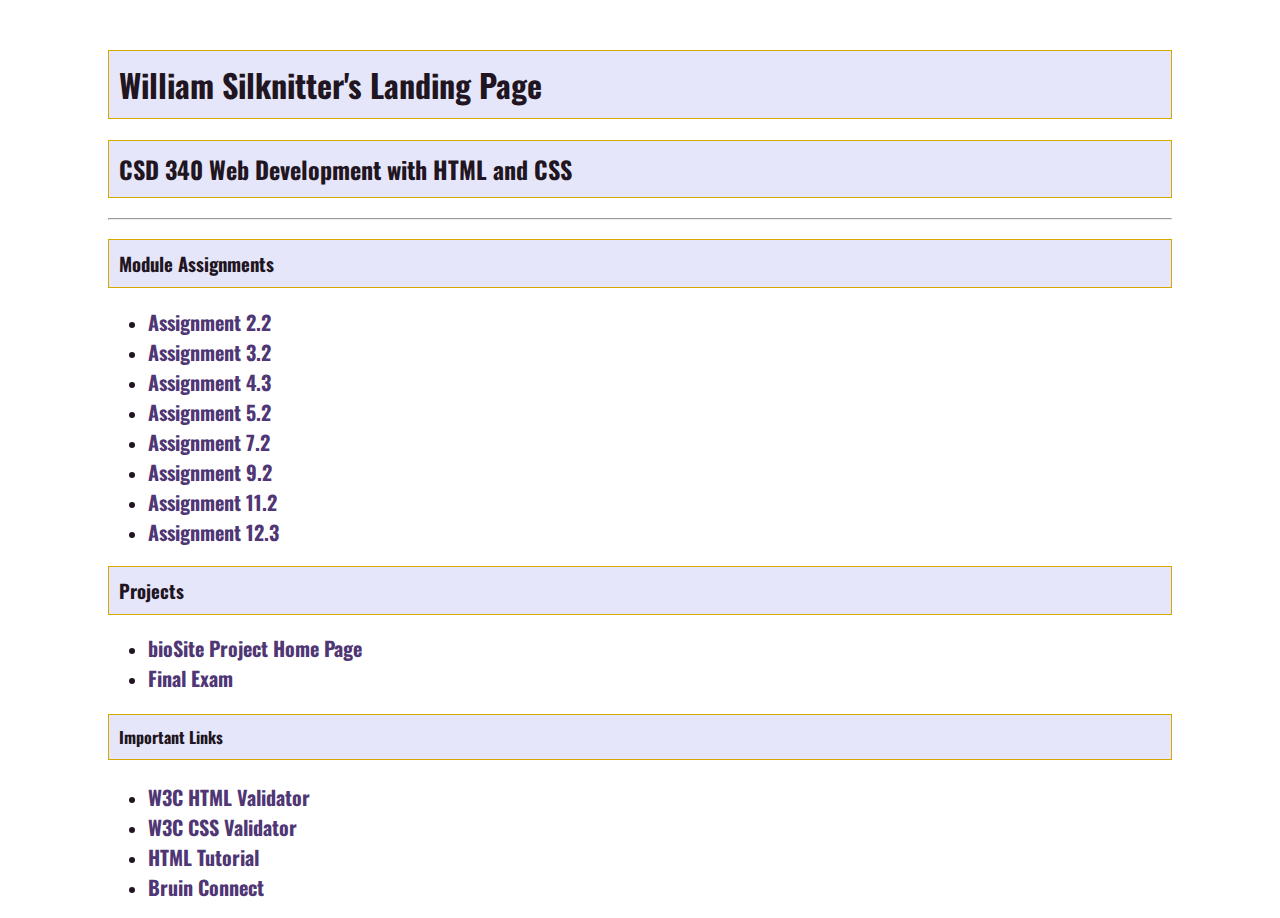
<file: index.html>
<!DOCTYPE html>
<html lang="en">
<head>
    <title>William Silknitter’s CSD 340 Landing Page</title>
    <link href="site.css" type="text/css" rel="stylesheet" />
    <link href="https://fonts.googleapis.com/css2?family=Oswald:wght@300;400;500;700&display=swap" rel="stylesheet">
</head>
<body>
    <div id="container">
        <h1>William Silknitter's Landing Page</h1>
        <h2>CSD 340 Web Development with HTML and CSS</h2>
        <hr>
        <h3>Module Assignments</h3>
        <ul>
            <li><a href="module-2/silknitter_ex1.html">Assignment 2.2</a></li>
            <li><a href="module-3/silknitter_ex2.html">Assignment 3.2</a></li>
            <li><a href="module-4/silknitter_EX3.html">Assignment 4.3</a></li>
            <li><a href="module-5/silknitter_EX4.html">Assignment 5.2</a></li>
            <li><a href="module-7/silknitter_EX5.html">Assignment 7.2</a></li>
            <li><a href="module-9/silknitter_EX6.html">Assignment 9.2</a></li>
            <li><a href="module-11/silknitter_EX7.html">Assignment 11.2</a></li>
            <li><a href="module-12/silknitter_landingPage.html">Assignment 12.3</a></li>
        </ul>
        <h3>Projects</h3>
        <ul>
            <li><a href=”#”>bioSite Project Home Page</a></li>
            <li><a href=”#”>Final Exam</a></li>
        </ul>
        <h4>Important Links</h4>
        <ul>
            <li><a href="https://validator.w3.org/">W3C HTML Validator</a></li>
            <li><a href="http://jigsaw.w3.org/css-validator/">W3C CSS Validator</a></li>
            <li><a href="https://www.w3schools.com/html/">HTML Tutorial</a></li>
            <li><a href="https://bruinconnect.bellevue.edu/">Bruin Connect</a></li>
        </ul>
    </div>
</body>
</html>
</file>
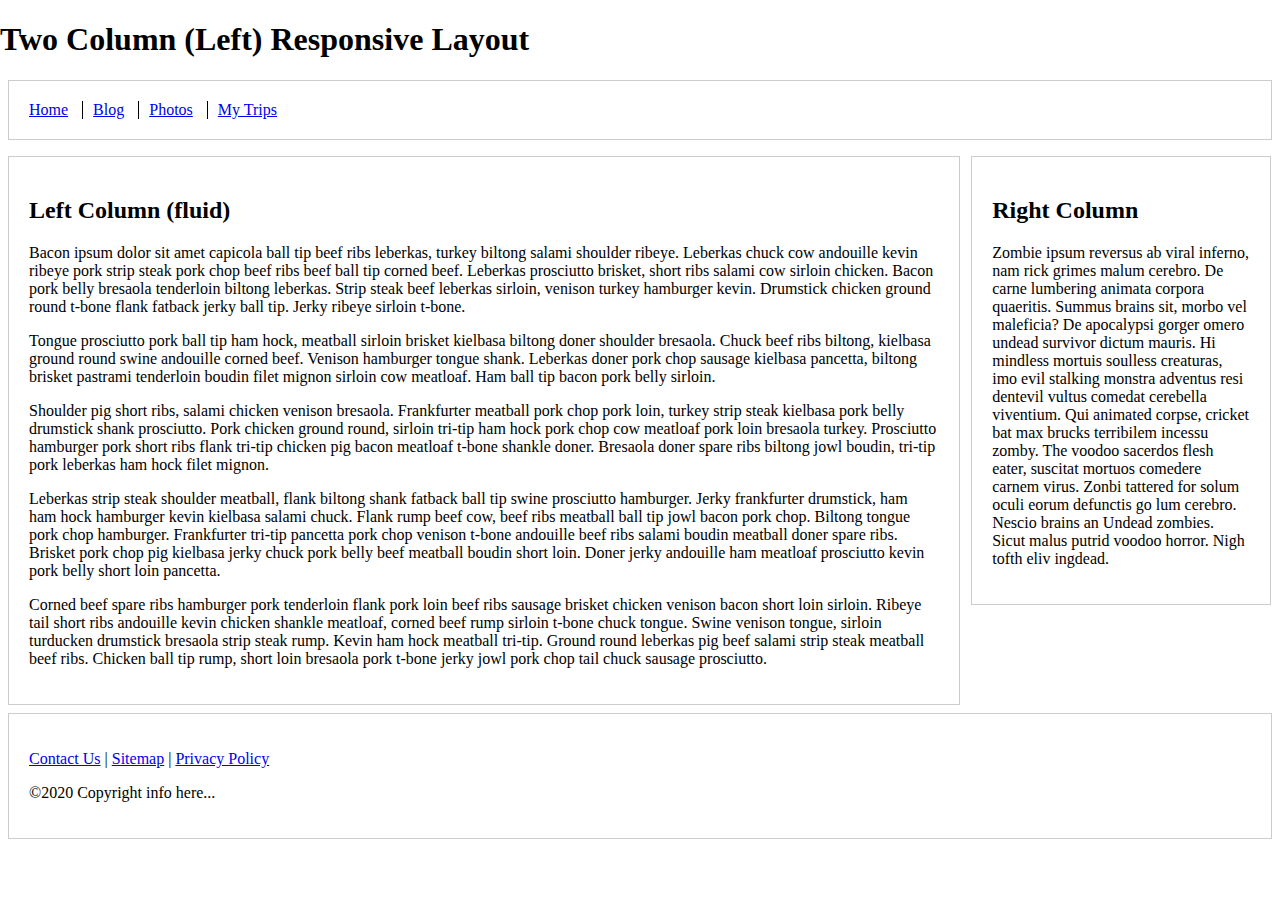
<file: module-11/silknitter_EX7.html>
<!-- William Silknitter
Prof. Sue Sampson
Due October 3rd, 2021
Module 11.2 -->

<!doctype html>
<html lang="en">
<head>
    <meta charset="utf-8">
    <meta name="viewport" content="width=device-width, initial-scale=1">

    <title>Exercise 11.2
        
    </title>

    <style type="text/css">
        html {
            box-sizing: border-box;
        }

        *, *:before, *:after {
            box-sizing: inherit;
        }

        body {
            margin: 0 auto;
        }

        footer, header {
            position: relative;
            clear: both;
        }

        .left-column, .right-column, footer, header {
            border: 1px solid #ccc;
            padding: 1.25em;
            margin: .5em;
        }

        .nav {
            list-style: none;
            margin-left: 0;
            margin-bottom: 0;
            padding-left: 0;
        }

        .nav > li,
        .nav > li > a {
            display: inline-block;
            *display: inline;
            zoom: 1;
        }

        .inline-items {
            margin-top: 0;
        }

        .inline-items li {
            margin-left: 0;
            border-left: 1px solid black;
            padding-left: 10px;
            padding-right: 10px;
        }

        .inline-items li:first-child {
            margin-left: 0;
            border: none;
            padding-left: 0;
            padding-right: 10px;
        }

        .inline-items li:last-child {
            padding-right: 0;
        }

        /* Media queries */
        @media screen and (min-width: 47.5em) {
            .columns-container {
                float: left;
            }

            .left-column {
                margin-right: 20em;
                float: left;
            }

            .right-column {
                width: 18.75em;
                margin-left: -19.3em;
                float: left;
            }
        }
    </style>
</head>

<body>
    <h1>Two Column (Left) Responsive Layout</h1>
    
    <header>
        <nav>
            <ul class="nav inline-items">
                <li><a href="#">Home</a></li>
                <li><a href="#">Blog</a></li>
                <li><a href="#">Photos</a></li>
                <li><a href="#">My Trips</a></li>
            </ul>
        </nav>
    </header>

    <div class="columns-container">

        <div class="left-column">
            <h2>Left Column (fluid)</h2>

            <p>Bacon ipsum dolor sit amet capicola ball tip beef ribs leberkas, turkey biltong salami shoulder ribeye. Leberkas
                chuck cow andouille kevin ribeye pork strip steak pork chop beef ribs beef ball tip corned beef. Leberkas
                prosciutto brisket, short ribs salami cow sirloin chicken. Bacon pork belly bresaola tenderloin biltong leberkas.
                Strip steak beef leberkas sirloin, venison turkey hamburger kevin. Drumstick chicken ground round t-bone flank
                fatback jerky ball tip. Jerky ribeye sirloin t-bone.</p>

            <p>Tongue prosciutto pork ball tip ham hock, meatball sirloin brisket kielbasa biltong doner shoulder bresaola.
                Chuck beef ribs biltong, kielbasa ground round swine andouille corned beef. Venison hamburger tongue shank.
                Leberkas doner pork chop sausage kielbasa pancetta, biltong brisket pastrami tenderloin boudin filet mignon
                sirloin cow meatloaf. Ham ball tip bacon pork belly sirloin.</p>

            <p>Shoulder pig short ribs, salami chicken venison bresaola. Frankfurter meatball pork chop pork loin, turkey strip
                steak kielbasa pork belly drumstick shank prosciutto. Pork chicken ground round, sirloin tri-tip ham hock pork
                chop cow meatloaf pork loin bresaola turkey. Prosciutto hamburger pork short ribs flank tri-tip chicken pig bacon
                meatloaf t-bone shankle doner. Bresaola doner spare ribs biltong jowl boudin, tri-tip pork leberkas ham hock filet
                mignon.</p>

            <p>Leberkas strip steak shoulder meatball, flank biltong shank fatback ball tip swine prosciutto hamburger. Jerky
                frankfurter drumstick, ham ham hock hamburger kevin kielbasa salami chuck. Flank rump beef cow, beef ribs meatball
                ball tip jowl bacon pork chop. Biltong tongue pork chop hamburger. Frankfurter tri-tip pancetta pork chop venison
                t-bone andouille beef ribs salami boudin meatball doner spare ribs. Brisket pork chop pig kielbasa jerky chuck
                pork belly beef meatball boudin short loin. Doner jerky andouille ham meatloaf prosciutto kevin pork belly short
                loin pancetta.</p>

            <p>Corned beef spare ribs hamburger pork tenderloin flank pork loin beef ribs sausage brisket chicken venison bacon
                short loin sirloin. Ribeye tail short ribs andouille kevin chicken shankle meatloaf, corned beef rump sirloin
                t-bone chuck tongue. Swine venison tongue, sirloin turducken drumstick bresaola strip steak rump. Kevin ham hock
                meatball tri-tip. Ground round leberkas pig beef salami strip steak meatball beef ribs. Chicken ball tip rump,
                short loin bresaola pork t-bone jerky jowl pork chop tail chuck sausage prosciutto.</p>
        </div>

        <div class="right-column">
            <h2>Right Column</h2>

            <p>Zombie ipsum reversus ab viral inferno, nam rick grimes malum cerebro. De carne lumbering animata corpora
                quaeritis. Summus brains sit​​, morbo vel maleficia? De apocalypsi gorger omero undead survivor dictum mauris. Hi
                mindless mortuis soulless creaturas, imo evil stalking monstra adventus resi dentevil vultus comedat cerebella
                viventium. Qui animated corpse, cricket bat max brucks terribilem incessu zomby. The voodoo sacerdos flesh eater,
                suscitat mortuos comedere carnem virus. Zonbi tattered for solum oculi eorum defunctis go lum cerebro. Nescio
                brains an Undead zombies. Sicut malus putrid voodoo horror. Nigh tofth eliv ingdead.</p>
        </div>

    </div>

    <footer>
        <p><a href="#">Contact Us</a> | <a href="#">Sitemap</a> | <a href="#">Privacy Policy</a></p>
        <p>&copy;2020 Copyright info here...</p>
    </footer>
</body>
</html>
</file>
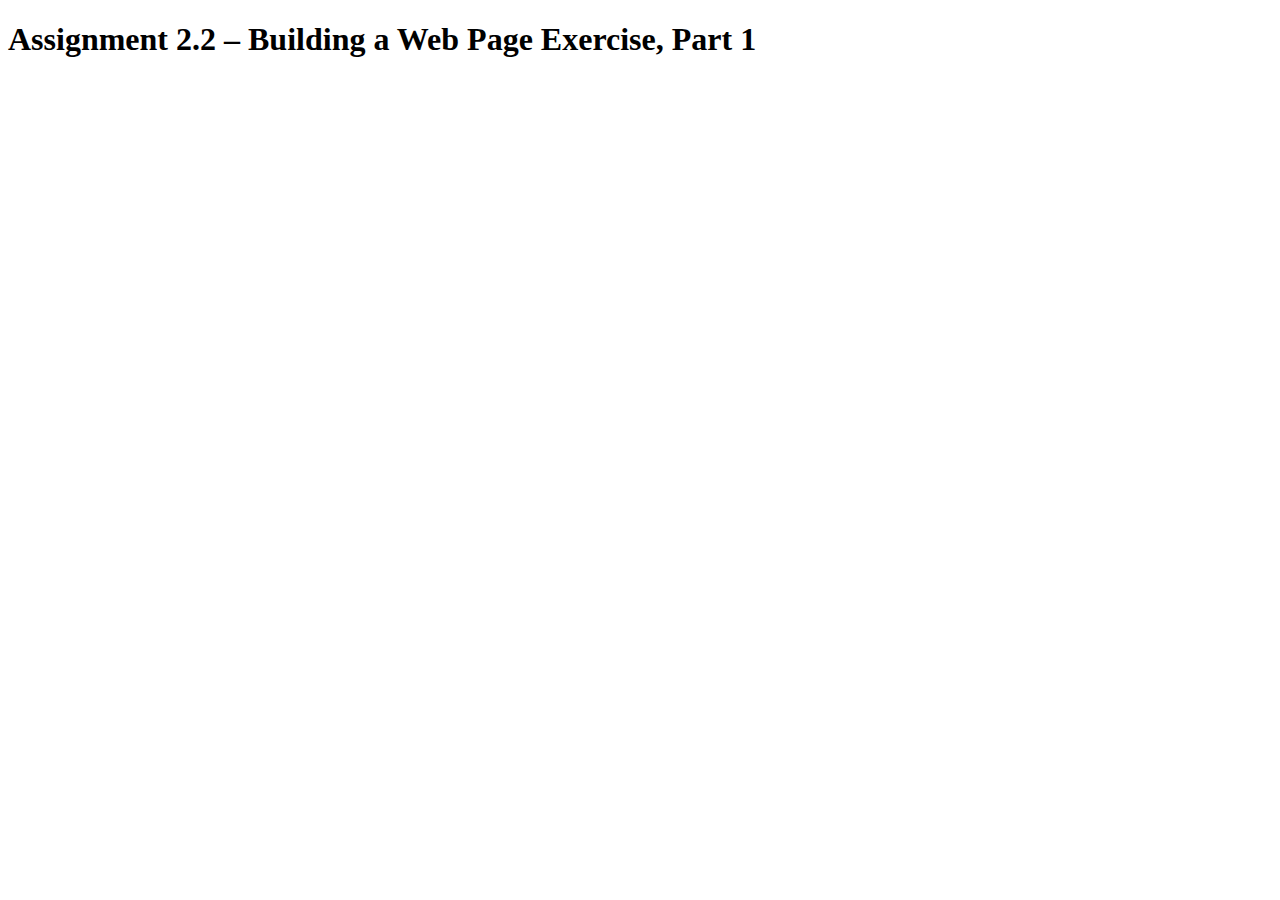
<file: module-2/silknitter_ex1.html>
<!DOCTYPE html>
<html lang="en">
<head>
    <title>CSD 340 Web Development with HTML and CSS</title>
</head>
<body>
    <h1>
        Assignment 2.2 – Building a Web Page Exercise, Part 1
    </h1>
</body>
</html>
</file>
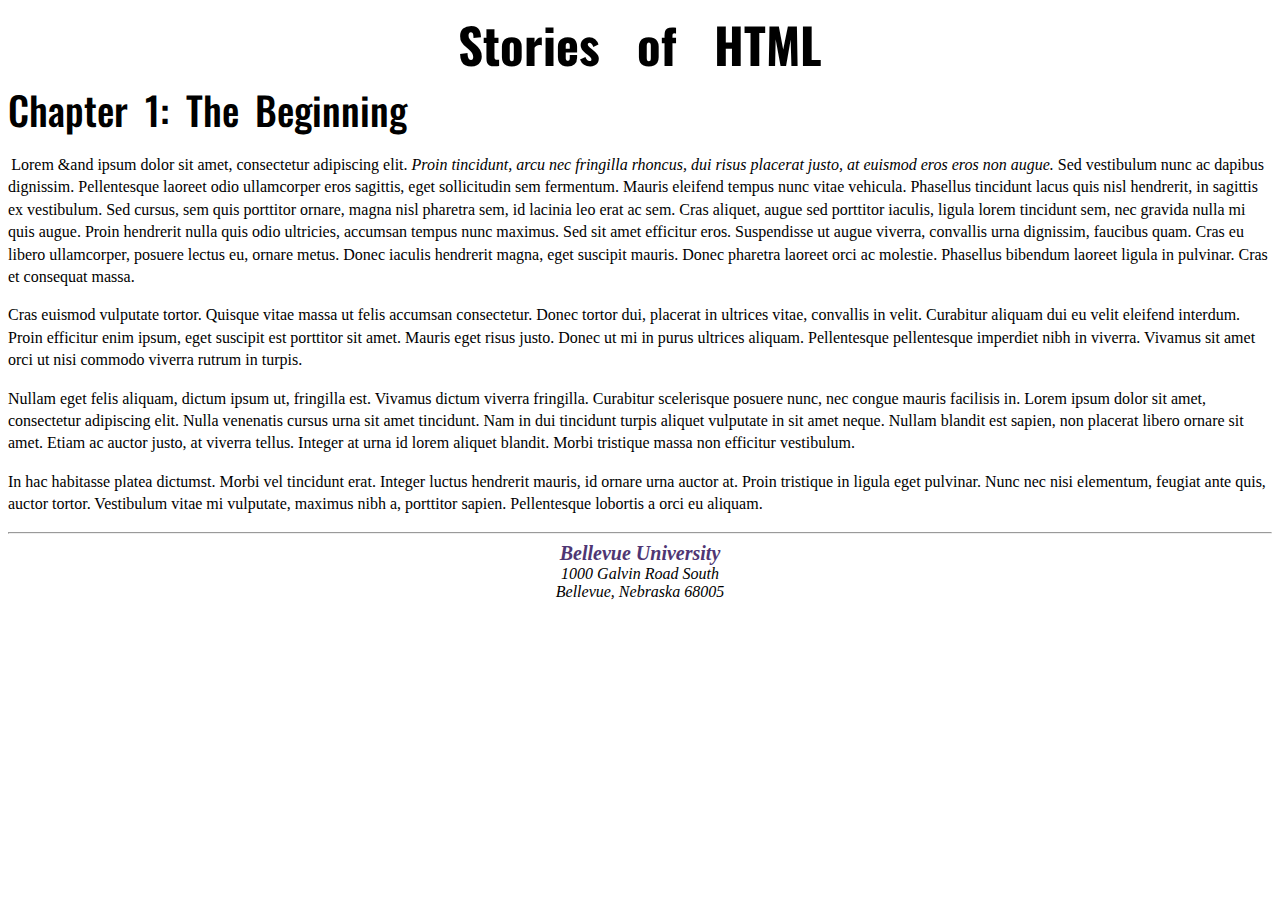
<file: module-3/silknitter_ex2.html>
<!DOCTYPE html>
<html lang="en">
<head>
    <title>CSD 340 Development with HTML and CSS</title>
    <link href="silknitter_ex2.css" type="text/css" rel="stylesheet" />
    <link href="https://fonts.googleapis.com/css2?family=Oswald:wght@300;500;700&family=Quattrocento:wght@400;700&display=swap" rel="stylesheet">
    <meta name="description" content="Module 3 assignment 3.2 " />
    <meta name="keywords" content="google, font, Lorem, ipsum, css, html" />
    <meta name="robots" content="nofollow" />
    <meta http-equiv="author" content="William Silknitter" />
</head>
<body>
    <div id="container">
        <h1>Stories of HTML</h1>
        <h2>Chapter 1: The Beginning</h2>
        <p class="intro">
            Lorem &and ipsum dolor sit amet, consectetur adipiscing elit. <span class="sentence">Proin tincidunt, arcu nec fringilla rhoncus, dui risus placerat justo, at euismod eros eros non augue.</span> Sed vestibulum nunc ac dapibus dignissim. Pellentesque laoreet odio ullamcorper eros sagittis, eget sollicitudin sem fermentum. Mauris eleifend tempus nunc vitae vehicula. Phasellus tincidunt lacus quis nisl hendrerit, in sagittis ex vestibulum. Sed cursus, sem quis porttitor ornare, magna nisl pharetra sem, id lacinia leo erat ac sem. Cras aliquet, augue sed porttitor iaculis, ligula lorem tincidunt sem, nec gravida nulla mi quis augue. Proin hendrerit nulla quis odio ultricies, accumsan tempus nunc maximus. Sed sit amet efficitur eros. Suspendisse ut augue viverra, convallis urna dignissim, faucibus quam. Cras eu libero ullamcorper, posuere lectus eu, ornare metus. Donec iaculis hendrerit magna, eget suscipit mauris. Donec pharetra laoreet orci ac molestie. Phasellus bibendum laoreet ligula in pulvinar. Cras et consequat massa.
        </p>
        <p>
            Cras euismod vulputate tortor. Quisque vitae massa ut felis accumsan consectetur. Donec tortor dui, placerat in ultrices vitae, convallis in velit. Curabitur aliquam dui eu velit eleifend interdum. Proin efficitur enim ipsum, eget suscipit est porttitor sit amet. Mauris eget risus justo. Donec ut mi in purus ultrices aliquam. Pellentesque pellentesque imperdiet nibh in viverra. Vivamus sit amet orci ut nisi commodo viverra rutrum in turpis.
        </p>
        <p>
            Nullam eget felis aliquam, dictum ipsum ut, fringilla est. Vivamus dictum viverra fringilla. Curabitur scelerisque posuere nunc, nec congue mauris facilisis in. Lorem ipsum dolor sit amet, consectetur adipiscing elit. Nulla venenatis cursus urna sit amet tincidunt. Nam in dui tincidunt turpis aliquet vulputate in sit amet neque. Nullam blandit est sapien, non placerat libero ornare sit amet. Etiam ac auctor justo, at viverra tellus. Integer at urna id lorem aliquet blandit. Morbi tristique massa non efficitur vestibulum.
        </p>
        <p>
            In hac habitasse platea dictumst. Morbi vel tincidunt erat. Integer luctus hendrerit mauris, id ornare urna auctor at. Proin tristique in ligula eget pulvinar. Nunc nec nisi elementum, feugiat ante quis, auctor tortor. Vestibulum vitae mi vulputate, maximus nibh a, porttitor sapien. Pellentesque lobortis a orci eu aliquam.
        </p>
        <hr/>
        <address>
            <a href="https://www.bellevue.edu/">Bellevue University</a> <br/>
            1000 Galvin Road South <br/>
            Bellevue, Nebraska 68005
        </address>
    </div>
</body>
</html>
</file>
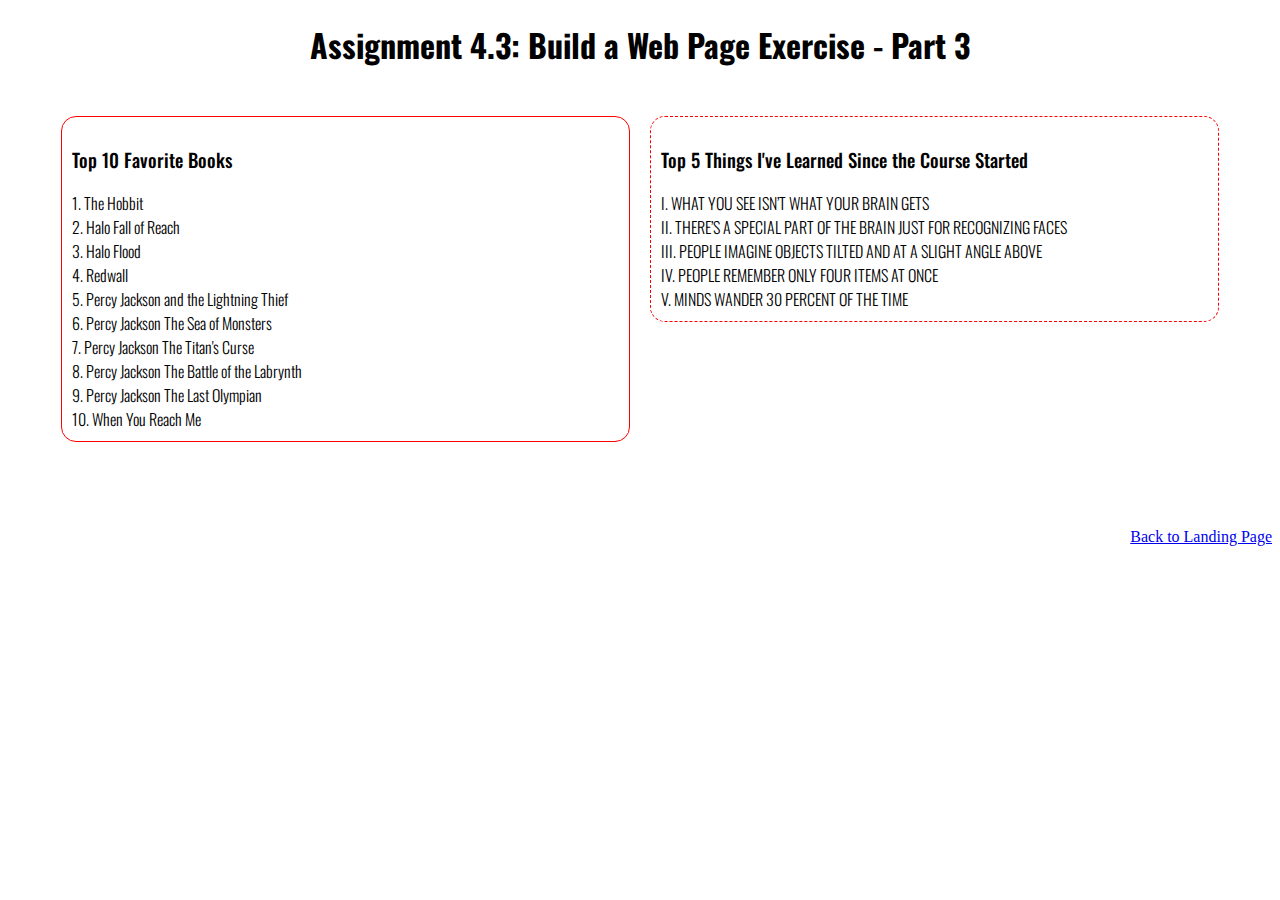
<file: module-4/silknitter_EX3.html>
<!DOCTYPE html>
<html lang="en">
<head>
    <title>CSD 340 Web Development with HTML and CSS</title>
    <link href="silknitter_EX3.css" type="text/css" rel="stylesheet" />
    <link href="https://fonts.googleapis.com/css2?family=Oswald:wght@300;400;500;700&display=swap" rel="stylesheet">
</head>
<body>
    <div id="container">
        <h1>Assignment 4.3: Build a Web Page Exercise - Part 3</h1>
        <div class="lrContainer">
            <div class="lrDiv left">
                
                <ol>
                    <h3>Top 10 Favorite Books</h3>
                    <li>The Hobbit</li>
                    <li>Halo Fall of Reach</li>
                    <li>Halo Flood</li>
                    <li>Redwall</li>
                    <li>Percy Jackson and the Lightning Thief</li>
                    <li>Percy Jackson The Sea of Monsters</li>
                    <li>Percy Jackson The Titan's Curse</li>
                    <li>Percy Jackson The Battle of the Labrynth</li>
                    <li>Percy Jackson The Last Olympian</li>
                    <li>When You Reach Me</li>
                </ol>
            </div>
            <div class="lrDiv right">
                <ul>
                    <h3>Top 5 Things I've Learned Since the Course Started</h3>
                    <li>WHAT YOU SEE ISN’T WHAT YOUR BRAIN GETS</li>
                    <li>THERE’S A SPECIAL PART OF THE BRAIN JUST FOR RECOGNIZING FACES</li>
                    <li>PEOPLE IMAGINE OBJECTS TILTED AND AT A SLIGHT ANGLE ABOVE</li>
                    <li>PEOPLE REMEMBER ONLY FOUR ITEMS AT ONCE</li>
                    <li>MINDS WANDER 30 PERCENT OF THE TIME</li>
                </ul>
            </div>
        </div>
        <div class="lastDiv"><a href="../index.html">Back to Landing Page</a></div>
    </div>
</body>
</html>
</file>
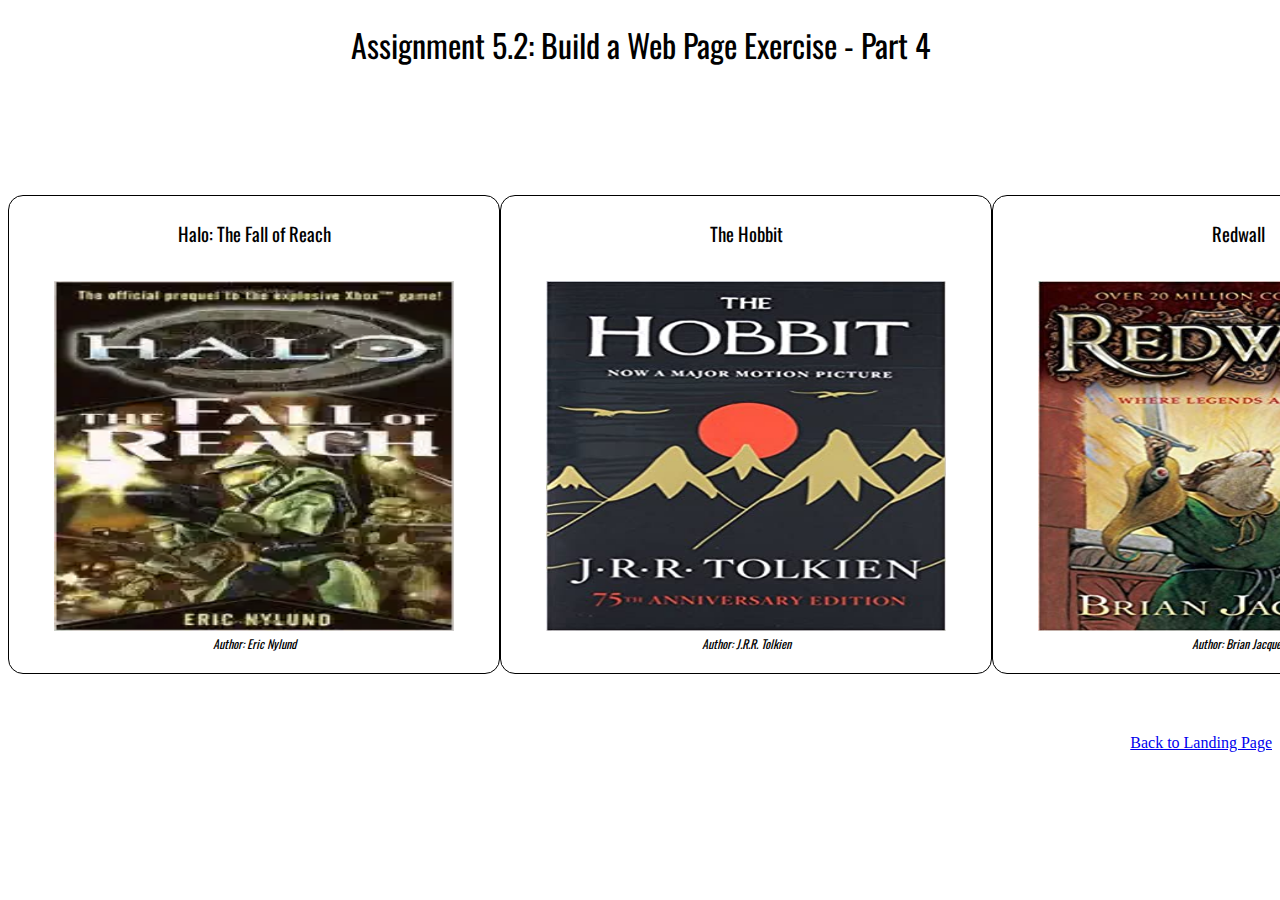
<file: module-5/silknitter_EX4.html>
<!DOCTYPE html>
<html lang="en">
<head>
    <title>CSD 340 Web Development with HTML and CSS</title>
    <link href="silknitter_EX4.css" type="text/css" rel="stylesheet" />
    <link href="https://fonts.googleapis.com/css2?family=Oswald:wght@300;400;500;700&display=swap" rel="stylesheet">
</head>
<body>
    <div id="container">
        <h1>Assignment 5.2: Build a Web Page Exercise - Part 4</h1>
        <div id="image-gallery">
            <div class="border flexed">
                <h3>Halo: The Fall of Reach</h3>
                <figure>
                    <img src="images/haloReachCover.jpg"/>
                    <figcaption>Author: Eric Nylund</figcaption>
                </figure>
            </div>
            <div class="border flexed">
                <h3>The Hobbit</h3>
                <figure>
                    <img src="images/hobbitCover.jpg"/>
                    <figcaption>Author: J.R.R. Tolkien</figcaption>
                </figure>
            </div>
            <div class="border flexed">
                <h3>Redwall</h3>
                <figure>
                    <img src="images/redwallCover.jpg"/>
                    <figcaption>Author: Brian Jacques</figcaption>
                </figure>
            </div>
        </div>
        <div class="lastDiv"><a href="../index.html">Back to Landing Page</a></div>
    </div>
</body>
</html>
</file>
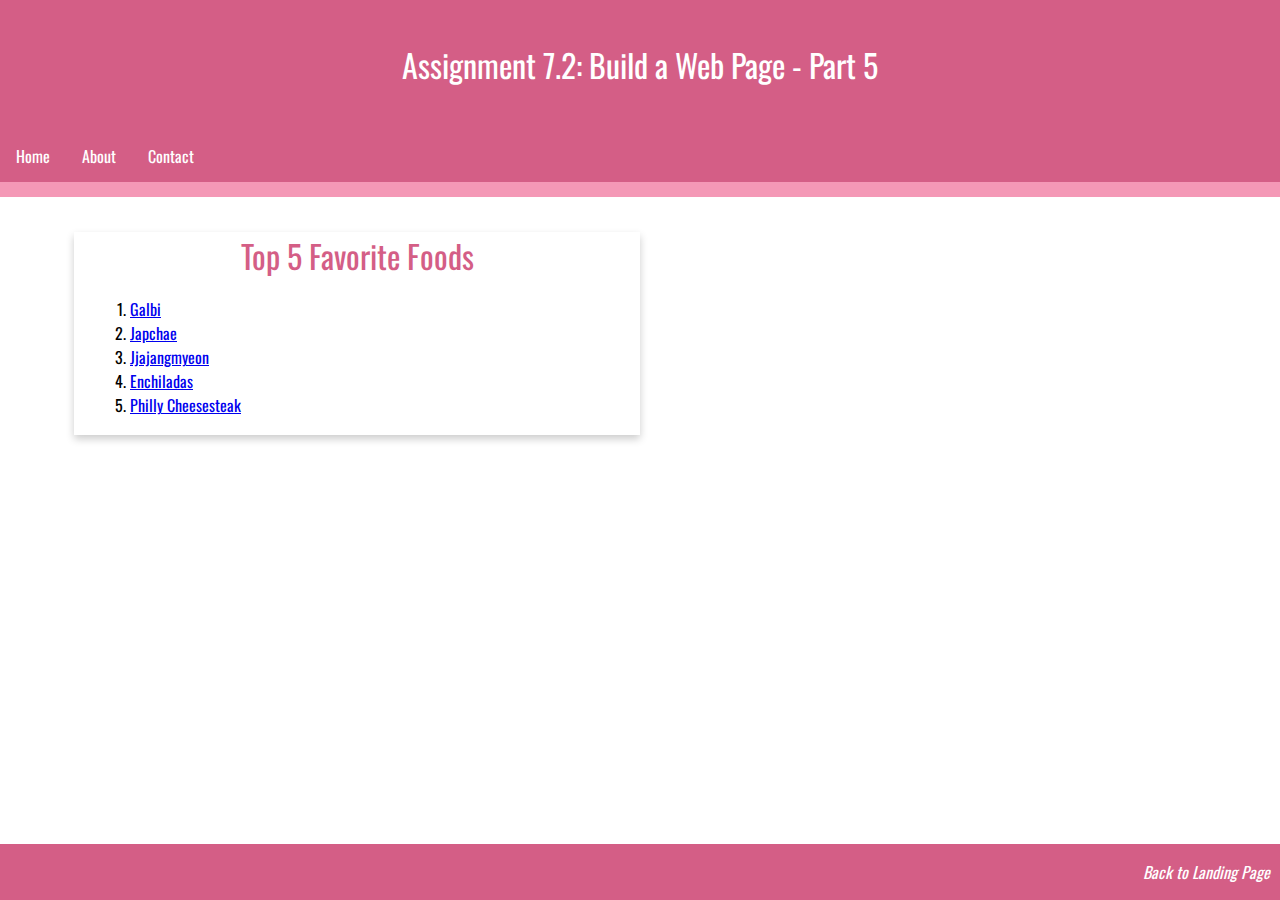
<file: module-7/silknitter_EX5.html>
<!-- William Silknitter -->
<!-- Prof. Sampson -->
<!-- Assignment 7.2: Build a Web Page -->

<!DOCTYPE html>
<html lang="en">
<head>
    <title>CSD 340 Web Development with HTML and CSS</title>
    <link href="silknitter_EX5.css" type="text/css" rel="stylesheet" />
    <link href="https://fonts.googleapis.com/css2?family=Oswald:wght@300;400;500;700&display=swap" rel="stylesheet">
</head>
<body>
    <header>
        <h1>Assignment 7.2: Build a Web Page - Part 5</h1>
    </header>
    <div id="navbar">
        <a href="#">Home</a>
        <a href="#">About</a>
        <a href="#">Contact</a>
    </div>
    <div id="container">
        <div class="card">
            <div class="card-title">
                Top 5 Favorite Foods
            </div>
            <div class="card-content">
                <ol>
                    <li><a href="https://www.koreanbapsang.com/galbikalbi-korean-bbq-short-ribs/" target="_blank">Galbi</a></li>
                    <li><a href="https://mykoreankitchen.com/korean-glass-noodle-stir-fry-japchae/" target="_blank">Japchae</a></li>
                    <li><a href="https://www.maangchi.com/recipe/jjajangmyeon" target="_blank">Jjajangmyeon</a></li>
                    <li><a href="https://www.gimmesomeoven.com/best-chicken-enchiladas-ever/" target="_blank">Enchiladas</a></li>
                    <li><a href="https://natashaskitchen.com/philly-cheesesteak/" target="_blank">Philly Cheesesteak</a></li>
                </ol>
            </div>
        </div>
    </div>
    <footer>
        <p><a href="../index.html">Back to Landing Page</a></p>
    </footer>
</body>
</html>
</file>
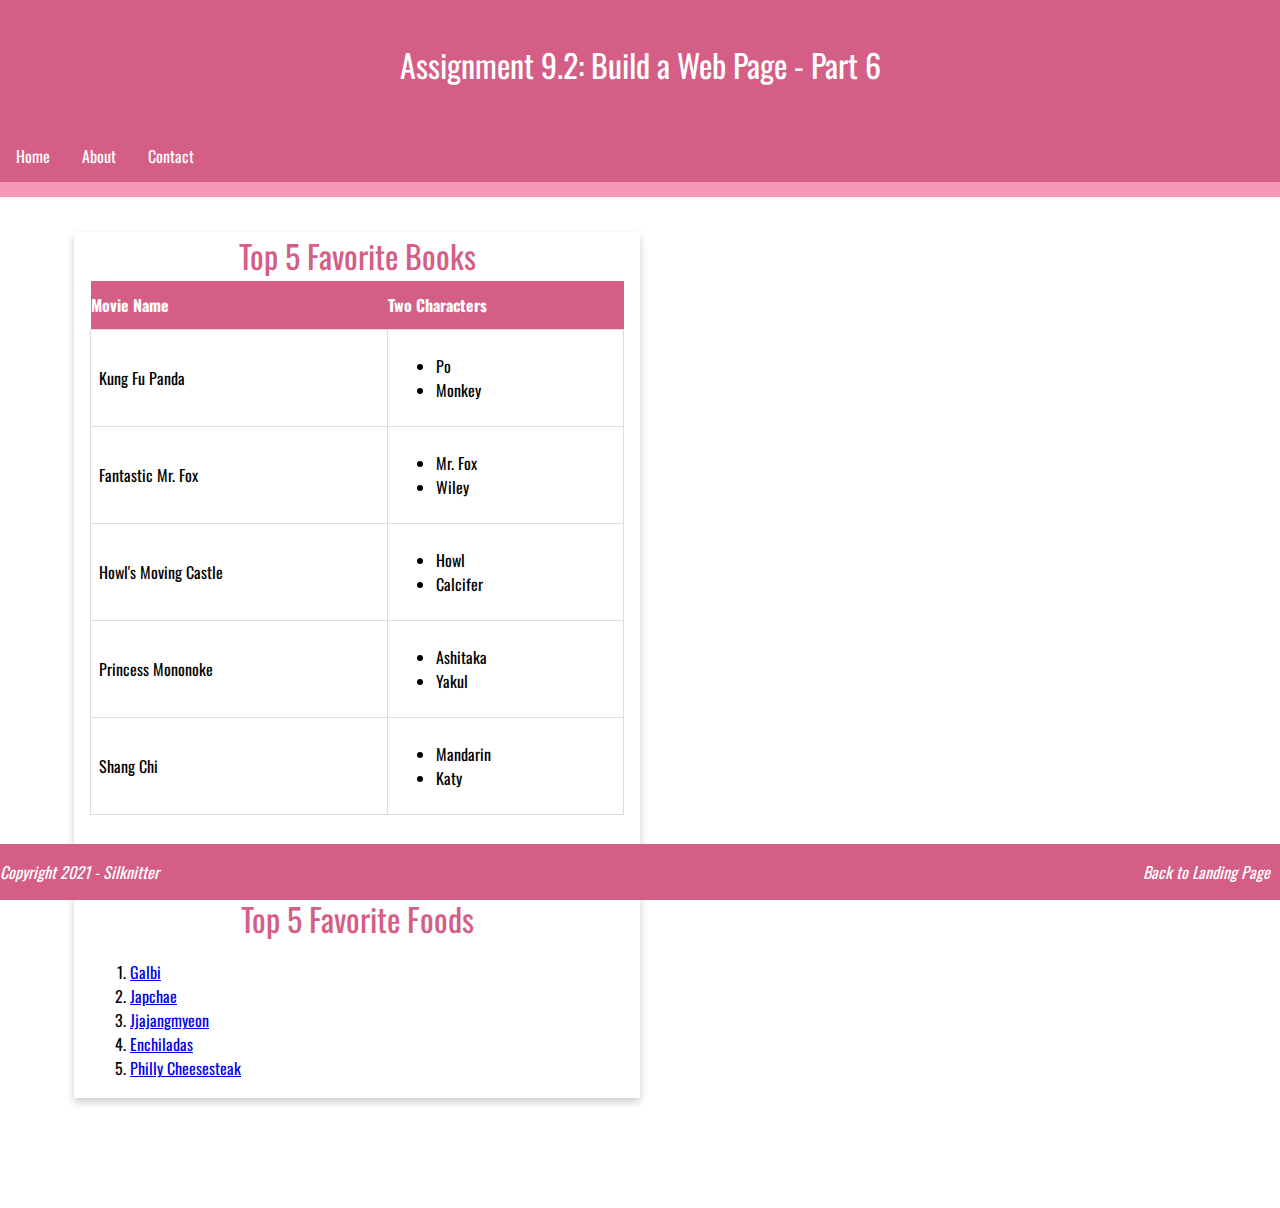
<file: module-9/silknitter_EX6.html>
<!-- William Silknitter -->
<!-- Prof. Sampson -->
<!-- Assignment 7.2: Build a Web Page -->

<!DOCTYPE html>
<html lang="en">
<head>
    <title>CSD 340 Web Development with HTML and CSS</title>
    <link href="silknitter_EX6.css" type="text/css" rel="stylesheet" />
    <link href="https://fonts.googleapis.com/css2?family=Oswald:wght@300;400;500;700&display=swap" rel="stylesheet">
</head>
<body>
    <header>
        <h1>Assignment 9.2: Build a Web Page - Part 6</h1>
    </header>
    <div id="navbar">
        <a href="#">Home</a>
        <a href="#">About</a>
        <a href="#">Contact</a>
    </div>
    <div id="container">
        <div class="card">
            <div class="card-title">
                Top 5 Favorite Books
            </div>
            <div class="card-content">
                <table id="movies">
                    <tr>
                        <th>Movie Name</th>
                        <th>Two Characters</th>
                    </tr>
                    <tr>
                        <td>Kung Fu Panda</td>
                        <td>
                            <ul>
                                <li>Po</li>
                                <li>Monkey</li>
                            </ul>
                        </td>
                    </tr>
                    <tr>
                        <td>Fantastic Mr. Fox</td>
                        <td>
                            <ul>
                                <li>Mr. Fox</li>
                                <li>Wiley</li>
                            </ul>
                        </td>
                    </tr>
                    <tr>
                        <td>Howl's Moving Castle</td>
                        <td>
                            <ul>
                                <li>Howl</li>
                                <li>Calcifer</li>
                            </ul>
                        </td>
                    </tr>
                    <tr>
                        <td>Princess Mononoke</td>
                        <td>
                            <ul>
                                <li>Ashitaka</li>
                                <li>Yakul</li>
                            </ul>
                        </td>
                    </tr>
                    <tr>
                        <td>Shang Chi</td>
                        <td>
                            <ul>
                                <li>Mandarin</li>
                                <li>Katy</li>
                            </ul>
                        </td>
                    </tr>
                </table>
            </div>
        </div>
        <br/>
        <br/>
        <div class="card">
            <div class="card-title">
                Top 5 Favorite Foods
            </div>
            <div class="card-content">
                <ol>
                    <li><a href="https://www.koreanbapsang.com/galbikalbi-korean-bbq-short-ribs/" target="_blank">Galbi</a></li>
                    <li><a href="https://mykoreankitchen.com/korean-glass-noodle-stir-fry-japchae/" target="_blank">Japchae</a></li>
                    <li><a href="https://www.maangchi.com/recipe/jjajangmyeon" target="_blank">Jjajangmyeon</a></li>
                    <li><a href="https://www.gimmesomeoven.com/best-chicken-enchiladas-ever/" target="_blank">Enchiladas</a></li>
                    <li><a href="https://natashaskitchen.com/philly-cheesesteak/" target="_blank">Philly Cheesesteak</a></li>
                </ol>
            </div>
        </div>
    </div>
    <footer>
        <p id="cpy-right">Copyright 2021 - Silknitter</p>
        <p id="landpageFoot"><a href="../index.html">Back to Landing Page</a></p>
    </footer>
</body>
</html>
</file>
<file: site.css>
body { 
    font-size: 16px;
    font-family: Oswald, Verdana, Arial, sans-serif;
    color: #211522;
}

#container {
    margin: 50px 100px 0px 100px;
}

h1 {
    background-color: #E6E6FA;
    border: 1px solid #D6A800;
    padding: 10px;
}
h2 {
    background-color: #E6E6FA;
    border: 1px solid #D6A800;
    padding: 10px;
}
h3 {
    background-color: #E6E6FA;
    border: 1px solid #D6A800;
    padding: 10px;
}
h4 {
    background-color: #E6E6FA;
    border: 1px solid #D6A800;
    padding: 10px;
}

a {
    font-weight: bold;
    font-size: 1.25em;
    color: #4F3674;
    text-decoration: none;
}

a:hover {
    color: #D6A800;
    text-decoration: underline;
}

a:visited {
    color: #9A9AEB;
}
</file>
<file: module-3/silknitter_ex2.css>
body { 
    font-size: 16px;
}

p {
    font-family: Quattrocento, Georgia, "Times New Roman" serif;
    font-weight: 400;
    line-height: 1.4em;
}

h1 {
    font-family: Oswald, Verdana, Arial, sans-serif;
    font-weight: 700;
    font-size: 3.052em;
    text-trasnform: capitalize;
    word-spacing: .5em;
    margin: 0;
    text-align: center;
}

h2 {
    font-family: Oswald, Verdana, Arial, sans-serif;
    font-weight: 500;
    font-size: 2.441em;
    word-spacing: .2em;
    margin: 0;
    text-align: left;
}

address {
    font-family: Quattrocento, Georgia, "Times new Roman" serif;
    text-align: center;
}

a {
    font-weight: bold;
    font-size: 1.25em;
    color: #4F3674;
    text-decoration: none;
}

a:hover {
    color: #D6A800;
    text-decoration: underline;
}

a:visited {
    color: green;
}

.sentence {
    font-style: italic;
}

.intro {
    text-indent: .2em;
}
</file>
<file: module-4/silknitter_EX3.css>
#container {
    /* margin: 50px 100px 0px 100px; */
}

h1 {
    text-align: center;
    font-family: Oswald, Verdana, Arial, sans-serif;
}

h3 {
    font-weight: 500;
}

li {
    font-weight: 300;
}

ol {
    list-style: inside;
    border: 1px solid red;
    border-radius: 15px;
    padding: 10px;
    list-style-type: decimal;
}

ul {
    list-style: inside;
    border: 1px dashed red;
    border-radius: 15px;
    padding: 10px;
    list-style-type: upper-roman;
}

.lrContainer {
    display: flex;
    justify-content: center;
}

.lrDiv {
    font-family: Oswald, Verdana, Arial, sans-serif;
    width: 45%;
    padding: 10px;
}

.lastDiv {
    margin: 60px 0 20px 0;
    float: right;
}
</file>
<file: module-5/silknitter_EX4.css>
h1 {
    text-align: center;
    font-family: Oswald, Verdana, Arial, sans-serif;
    font-weight: 400;
}

h3 {
    text-align: center;
    font-family: Oswald, Verdana, Arial, sans-serif;
    font-weight: 400;
}

figure figcaption {
    text-align: center;
    font-family: Oswald, Verdana, Arial, sans-serif;
    font-weight: 400;
    font-style: italic;
    font-size: .75em;
}

#image-gallery {
    display: grid;
    grid-template-columns: 1fr 1fr 1fr;
    margin: 10% 0 0 0;
}

img {
    width: 400px;
    height: 350px;
}

.border {
    border: 1px solid;
    border-radius: 15px;
    padding: 5px;
}

.flexed {
    display: flex;
    flex-direction: column;
    align-items: center;
}

.lastDiv {
    margin: 60px 0 20px 0;
    float: right;
}
</file>
<file: module-7/silknitter_EX5.css>
/* William Silknitter*/
/* Prof. Sampson*/
/* Assignment 7.2: Build a Web Page*/


body {
    margin: 0;
    font-family: Oswald, Verdana, Arial, sans-serif;
}

header {
    background-color: #d45e86;
    color: white;
    padding: 20px;
    text-align: center;
}

h1 {
    font-weight: 400;
}

#navbar {
    overflow: hidden;
    background-color: #d45e86;
    border-bottom: 15px solid #f498b6;
}

#navbar a {
    float: left;
    display: block;
    color: white;
    text-align: center;
    padding: 14px 16px;
    text-decoration: none;
}

#navbar a:hover{
    color: #d45e86;
    background: #f498b6;
}

#container {
    margin: 2% 5% 0% 5%;
    padding: 10px;
}

.card{
    box-shadow: 0 4px 8px 0 rgba(0,0,0,0.2);
    transition: 0.3s;
    width: 50%;
}

.card-title{
    text-align: center;
    font-size: 2em;
    color: #d45e86;
    font-weight: 400;
}

.card-content {
    padding: 2px 16px;
}

.card:hover {
    box-shadow: 0 8px 16px 0 rgba(0,0,0,0.2);
}

footer {
    background: #d45e86;
    position: absolute;
    bottom: 0;
    width: 100%;
}

footer p {
    color: white;
    font-weight: 400;
    float: right;
    padding-right: 10px;
    font-style: italic;
}

footer a {
    text-decoration: none;
    color: white;
}

footer a:hover {
    text-decoration: underline;
}
</file>
<file: module-9/silknitter_EX6.css>
/* William Silknitter*/
/* Prof. Sampson*/
/* Assignment 7.2: Build a Web Page*/


body {
    margin: 0;
    font-family: Oswald, Verdana, Arial, sans-serif;
}

header {
    background-color: #d45e86;
    color: white;
    padding: 20px;
    text-align: center;
}

h1 {
    font-weight: 400;
}

#navbar {
    overflow: hidden;
    background-color: #d45e86;
    border-bottom: 15px solid #f498b6;
}

#navbar a {
    float: left;
    display: block;
    color: white;
    text-align: center;
    padding: 14px 16px;
    text-decoration: none;
}

#navbar a:hover{
    color: #d45e86;
    background: #f498b6;
}

#container {
    margin: 2% 5% 100px 5%;
    padding: 10px;
}

#movies {
    border-collapse: collapse;
    width: 100%;
    margin: 0 0 30px 0;
}

#movies tr th {
    padding: 12px 0 12px 0;
    text-align: left;
    background: #d45e86;
    color: white;
}

#movies tr td{
    border: 1px solid #ddd;
    padding: 8px;
}

.card{
    box-shadow: 0 4px 8px 0 rgba(0,0,0,0.2);
    transition: 0.3s;
    width: 50%;
}

.card-title{
    text-align: center;
    font-size: 2em;
    color: #d45e86;
    font-weight: 400;
}

.card-content {
    padding: 2px 16px;
}

.card:hover {
    box-shadow: 0 8px 16px 0 rgba(0,0,0,0.2);
}

footer {
    background: #d45e86;
    position: fixed;
    left: 0;
    bottom: 0;
    width: 100%;
}

#cpy-right {
    color: white;
    font-weight: 400;
    float: left;
    padding-right: 10px;
    font-style: italic;
}

#landpageFoot {
    color: white;
    font-weight: 400;
    float: right;
    padding-right: 10px;
    font-style: italic;
}

footer a {
    text-decoration: none;
    color: white;
}

footer a:hover {
    text-decoration: underline;
}
</file>
